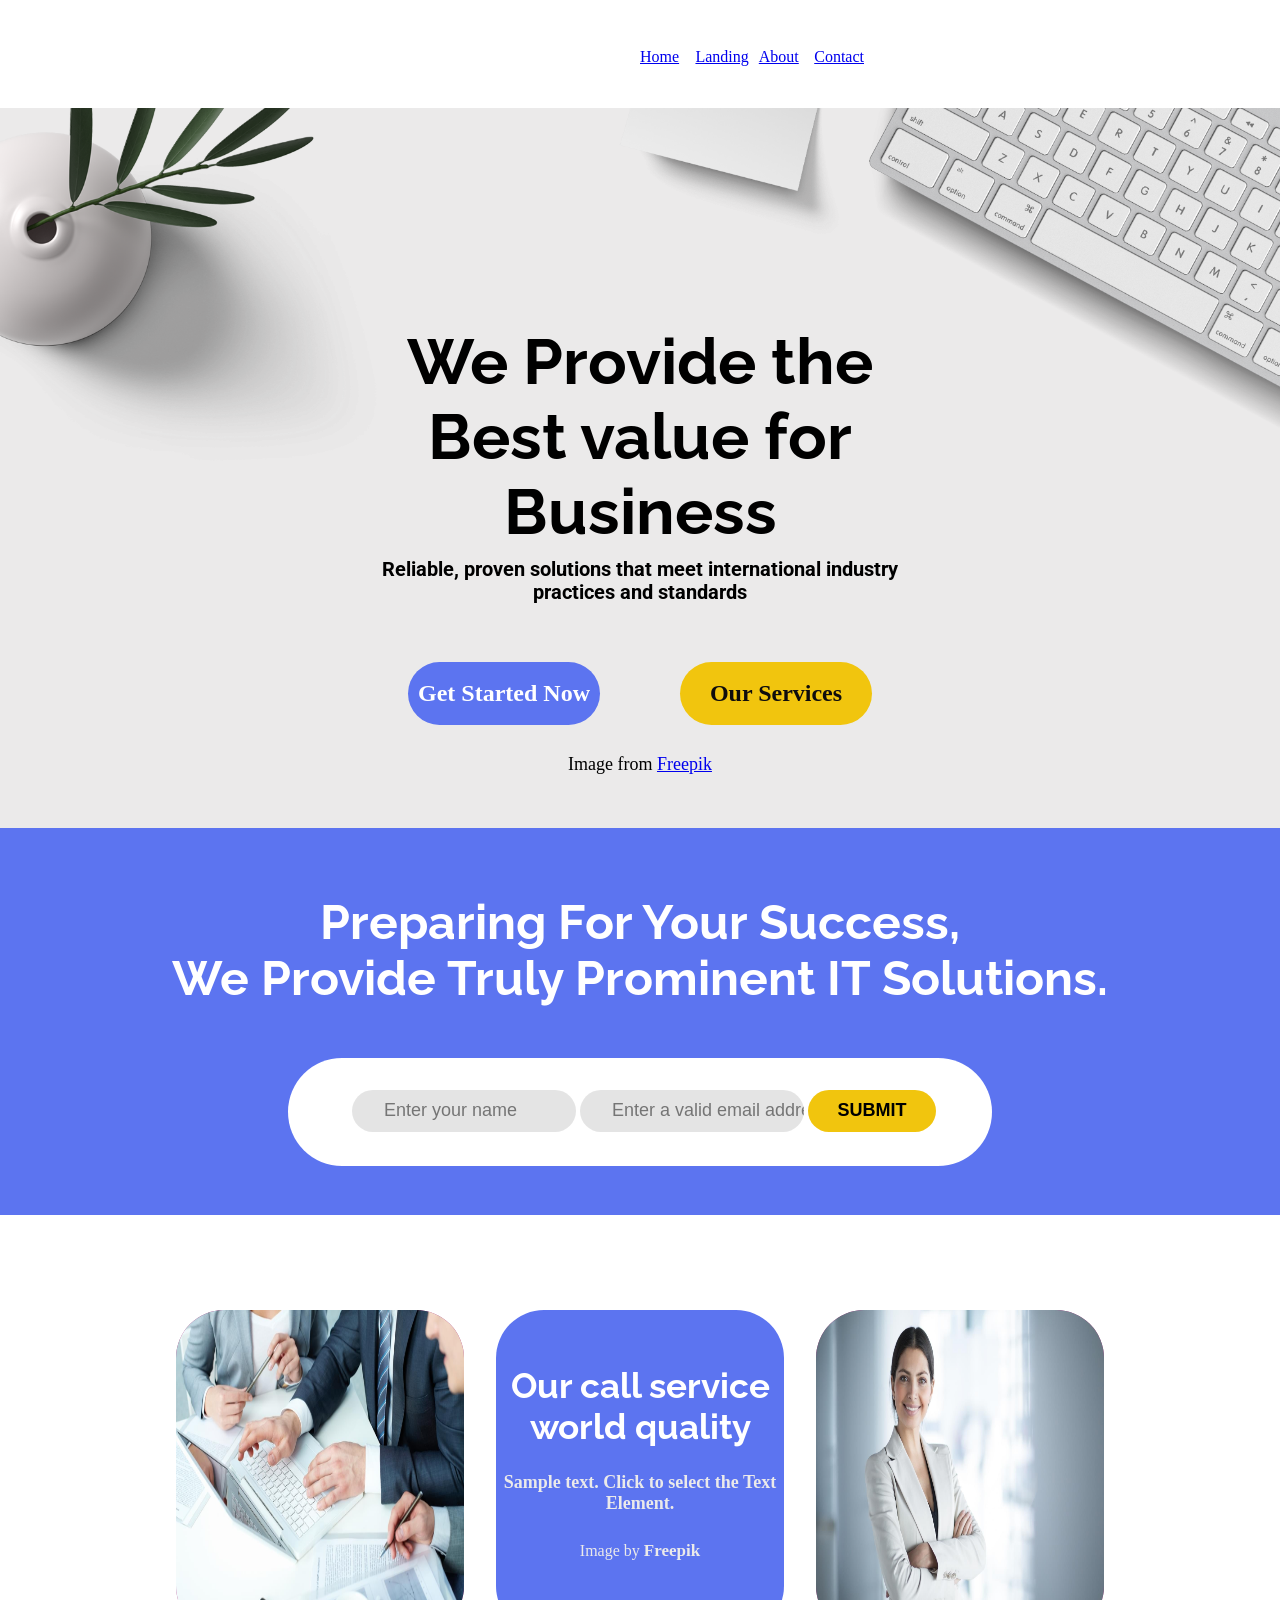
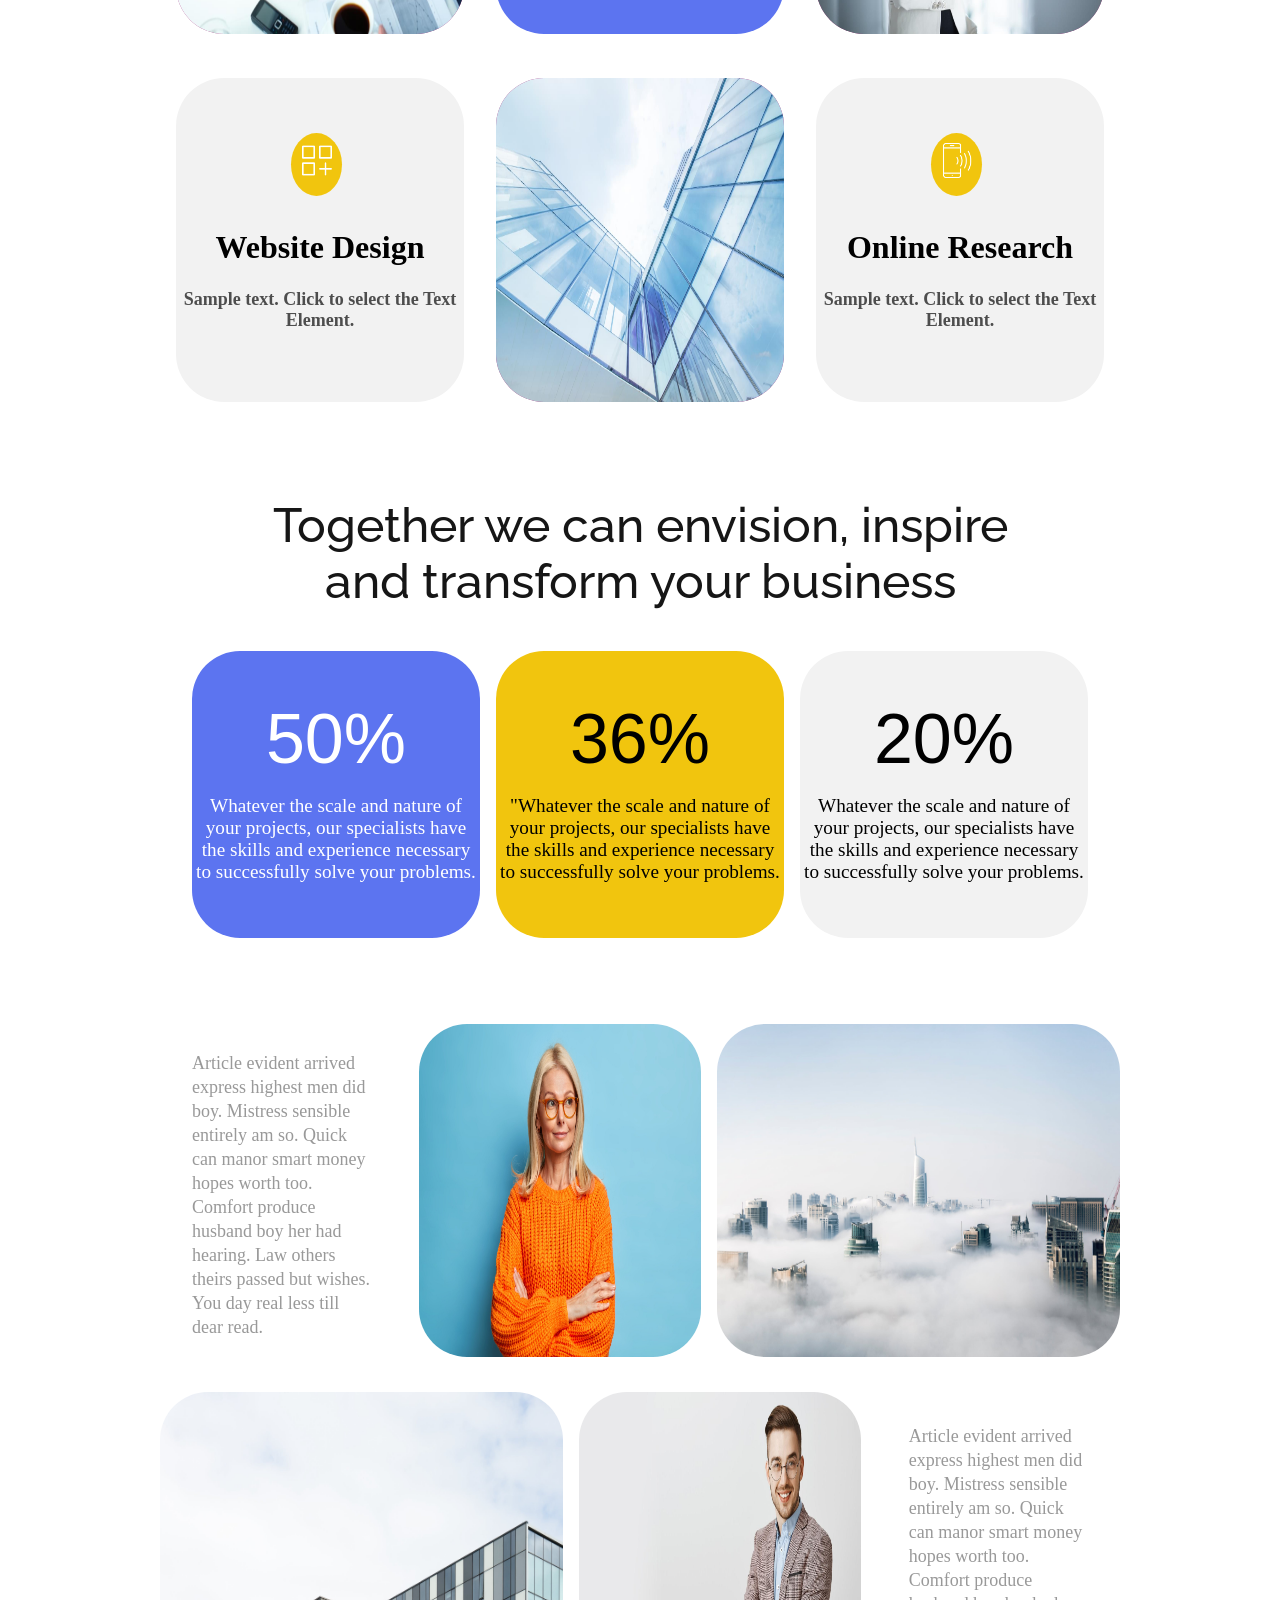
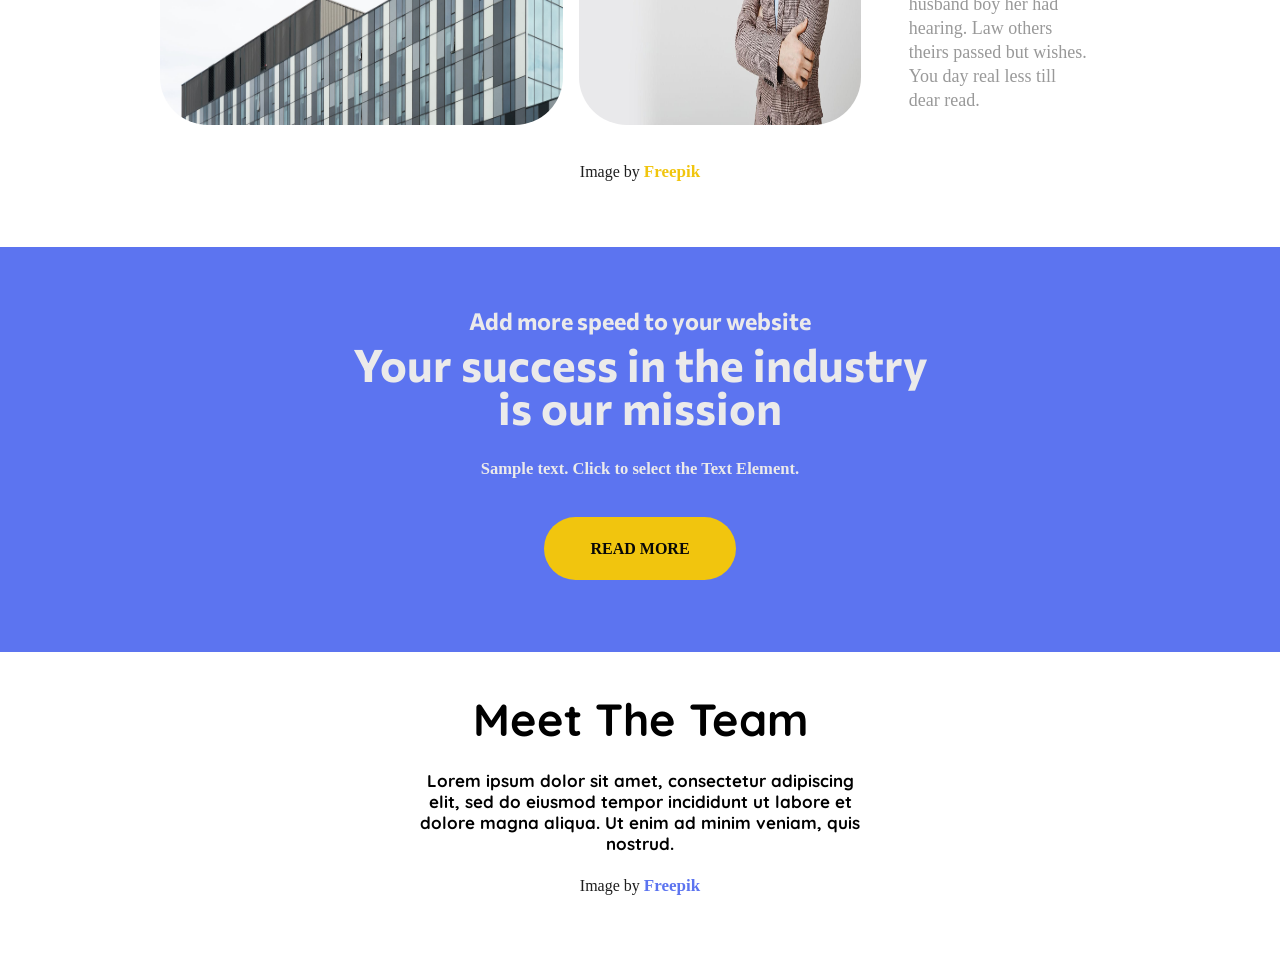
<file: index.html>
<!DOCTYPE html>
<html lang="en">
<head>
    <meta charset="UTF-8">
    <meta name="viewport" content="width=device-width, initial-scale=1.0">
    <title>page1</title>
    <meta http-equiv="refresh" content="5">
    <link rel="stylesheet" href="./index.css">
</head>
<body>
    <div class="page1">
        <div class="section1">
            <div class="link1">
                <a href="./home.html">Home</a> 
            </div>
            <div class="link1">
                 <a  href="./index.css">Landing</a>
            </div>
            <div class="link1">
                <a  href="./about.html">About</a> 
            </div>
            <div class="link1">
                <a href="./contact.html">Contact</a> 
            </div>
        </div>

        <div class="section2">
            <img class="img" src="./img1.png" alt="img" width="700">
            <div class="headings">
                <div class="h1">
                    <h1> We Provide the <br>Best value for <br>Business</h1>
                </div>
                <div class="h5">
                    <h5>Reliable, proven solutions that meet international industry <br> practices and standards</h5>
                </div>
                <div class="buttons">
                     <div class="button1">
                       <a class="href1" href="#">Get Started Now</a>
                    </div>
                  
                    <div class="button2"  >
                    <a class="href2" href="#">Our Services</a>
                    </div>
                </div>
                <div class="link2">
                    <p>Image from <a href="#">Freepik</a></p>
                </div>
                
            </div>
        </div>
    </div>
    <div class="page2">
        <div class="box1">
            <h4>Preparing For Your Success, <br>
            We Provide Truly Prominent IT Solutions.</h4>
        </div>
        <div class="box2">
            <input id="input1" type="text" placeholder="Enter your name">
            <input id="input2" type="text" placeholder="Enter a valid email address">
            <button id="submit" type="submit">SUBMIT</button>
        </div>
    </div>
    <div class="page3">
        <div class="bigbox">

            <div class="boxs">
                <img id="img1" src="./workers-considering-term-agreement.jpg" alt="">
            </div>

            <div id="b2" class="boxs">       
                    <h5 id="h51" >Our call service <br> world quality</h5>
                    <h6 id="h61" >Sample text. Click to select the Text <br> Element.</h6>
                     <p id="p2">Image by <a id="a1" href="https://www.magnific.com/photos/business">Freepik</a> </p>
            </div>

            <div class="boxs">
                <img id="img2" src="./smiling-female-business-leader-with-arms-crossed.jpg" alt="">
            </div>

            <div id="b4" class="boxs">
                <div class="color"> </div>
                <img  id="img3" src="./icon.png " alt="">
                <h5 id="h52" >Website Design</h5>
                <h6 id="h62" >Sample text. Click to select the Text <br> Element.</h6>
            </div>

            <div id="b5" class="boxs">
                <img id="img4" src="./box5.jpg" alt="">

            </div>
            <div id="b6" class="boxs">
                <div class="color"> </div>
                <img  id="img5" src="./contactless.png " alt="">
                <h5 id="h53" >Online Research</h5>
                <h6 id="h63" >Sample text. Click to select the Text <br> Element.</h6>
            </div>
        </div>
    </div>
    <div class="page4">
        
            <div id="p1">
                <h3 id="h31">Together we can envision, inspire <br> and transform your business</h3>
            </div>
            <div id="bigbox2">
                <div id="part1" class="parts">
                    <div class="g1">
                        <p>50%</p>
                    </div>
                    <div class="g2">
                        <p>Whatever the scale and nature of your projects, our specialists have the
                         skills and experience necessary to successfully solve your problems.</p>
                    </div>
                </div>
                <div id="part2" class="parts">
                        <div class="g1" style="color: black;">
                        <p>36%</p>
                    </div>
                    <div class="g2" style="color: black;">
                        <p>"Whatever the scale and nature of your projects, our specialists have the
                         skills and experience necessary to successfully solve your problems.</p>
                    </div>  
                </div>
                <div id="part3" class="parts" >
                    <div class="g1" style="color: black;">
                        <p>20%</p>
                    </div>
                    <div class="g2" style="color: black;">
                        <p>Whatever the scale and nature of your projects, our specialists have the
                         skills and experience necessary to successfully solve your problems.</p>
                    </div>
                </div>
            </div>
        
    </div>
    <div class="page5">   
        <div class="baba">
            <div id="Box1">
                Article evident arrived express highest men did boy. Mistress sensible entirely am so.
                 Quick can manor smart money hopes worth too. Comfort produce husband boy her had hearing.
                 Law others theirs passed but wishes. You day real less till dear read.
            </div>
            <div id="Box2">
                <img id="img7" src="./img7.jpg" alt="">
            </div>
            <div id="Box3">
                <img id="img8" src="./img8.jpeg" alt="">
            </div>
            <div id="Box4">
                <img id="img9" src="./img9.jpeg" alt="">
            </div>
            <div id="Box5">
                <img id="img10" src="./img10.jpg" alt="">
            </div>
            <div id="Box6">
                Article evident arrived express highest men did boy. Mistress sensible entirely am so.
                 Quick can manor smart money hopes worth too. Comfort produce husband boy her had hearing.
                 Law others theirs passed but wishes. You day real less till dear read.
            </div>
        </div>
        <div class="baba1">
            <p id="p3">Image by <a id="a2" href="https://www.magnific.com/photos/business">Freepik</a> </p>

        </div>
    </div>
    <div class="page6">
        <div class="section3">
            <div class="box3">
                <h3 id="h32">Add more speed to your website</h3>
            </div>
            <div class="box4">
                <h2 id="h21">Your success in the industry <br> is our mission</h2>
            </div>
            <div class="box5">
                <h5 id="h54">Sample text. Click to select the Text Element.</h5>
            </div>
            <div class="box6">
                <div class="button3">
                    <a class="href3" href="#">READ MORE</a>
                </div>
            </div>
        </div>
    </div>

    <div class="page7">
        <div class="section4">
            <div id="part4">
                <h2 id="h22">Meet The Team</h2>
            </div>
            <div id="part5">
                <h6 id="h64">Lorem ipsum dolor sit amet, consectetur adipiscing elit, sed do eiusmod tempor
                     incididunt ut labore et dolore magna aliqua. Ut enim ad minim veniam, quis nostrud.</h6>
            </div>
            <div id="part6">
                     <p id="p4">Image by <a id="a3" href="https://www.magnific.com/photos/business">Freepik</a> </p>
            </div>
        </div>
    </div>

    <!-- <div class="page8">
        <div class="bigbox1">
            <div class="part1">
                <div class="img1">
                    <img class="" src="./b5f9e7f9-f0cf-42fb-96c9-3156bc7d64a2.jpg" alt="">
                </div>
                <div class="boxs1">
                    <div class="sentens1">
                        <h6 class="h61">creative leader</h6>
                    </div>
                    <div class="sentens2">
                        <h5 class="h51">Bob Brown</h5>
                    </div>
                    <div class="sentens3">
                        <h6 class="h61">Glavi amet ritnisl libero molestie ante ut fringilla
                             purus eros quis glavrid from dolor amet iquam lorem bibendum</h6>
                    </div>
                    <div class="parts">
                        <div class="icon">
                            <img src="./facebook.png" alt="">
                        </div>
                        <div class="icon">
                            <img src="./twitter (1).png" alt="">
                        </div>
                        <div class="icon">
                            <img src="./instagram.png" alt="">
                        </div>
                    </div>
                </div>
            </div>
            <div class="part2">
                <div class="img1">
                    <img src="./13064dd8-b859-4a0d-8b5b-0944d529a9c2.jpg" alt="">
                </div>
                <div class="boxs1">
                    <div class="sentens1">
                        <h6 class="h61">sales manager</h6>
                    </div>
                    <div class="sentens2">
                        <h5 class="h51">Mary Smith </h5>
                    </div>
                    <div class="sentens3">
                        <h6 class="h61">Glavi amet ritnisl libero molestie ante ut fringilla
                             purus eros quis glavrid from dolor amet iquam lorem bibendum</h6>
                    </div>
                    <div class="parts">
                        <div class="icon">
                            <img src="./facebook.png" alt="">
                        </div>
                        <div class="icon">
                            <img src="./twitter (1).png" alt="">
                        </div>
                        <div class="icon">
                            <img src="./instagram.png" alt="">
                        </div>
                    </div>
                </div>
            </div> 
         <div class="part3">
                <div class="img1">
                    <img src="./pexels-photo-3758123.jpeg" alt="">
                </div>
                <div class="boxs1">
                    <div class="sentens1">
                        <h6 class="h61">sales manager</h6>
                    </div>
                    <div class="sentens2">
                        <h5 class="h51">Serge Scavo</h5>
                    </div>
                    <div class="sentens3">
                        <h6 class="h61">Glavi amet ritnisl libero molestie ante ut fringilla
                             purus eros quis glavrid from dolor amet iquam lorem bibendum</h6>
                    </div>
                    <div class="parts">
                        <div class="icon">
                            <img src="./facebook.png" alt="">
                        </div>
                        <div class="icon">
                            <img src="./twitter (1).png" alt="">
                        </div>
                        <div class="icon">
                            <img src="./instagram.png" alt="">
                        </div>
                    </div>
                </div>
            </div> 
           <div class="part4">
                <div class="img1">
                    <img src="./595119f1-6ce3-edb5-2421-cc21a4b24655.jpeg" alt="">
                </div>
                <div class="boxs1">
                    <div class="sentens1">
                        <h6 class="h61">sales manager</h6>
                    </div>
                    <div class="sentens2">
                        <h5 class="h51">Lora Smith </h5>
                    </div>
                    <div class="sentens3">
                        <h6 class="h61">Glavi amet ritnisl libero molestie ante ut fringilla
                             purus eros quis glavrid from dolor amet iquam lorem bibendum</h6>
                    </div>
                    <div class="parts">
                        <div class="icon">
                            <img src="./facebook.png" alt="">
                        </div>
                        <div class="icon">
                            <img src="./twitter (1).png" alt="">
                        </div>
                        <div class="icon">
                            <img src="./instagram.png" alt="">
                        </div>
                    </div>
                </div>
            </div>
        </div>
    </div>

    <div class="page9">

    </div> -->
</body>
</html>
</file>
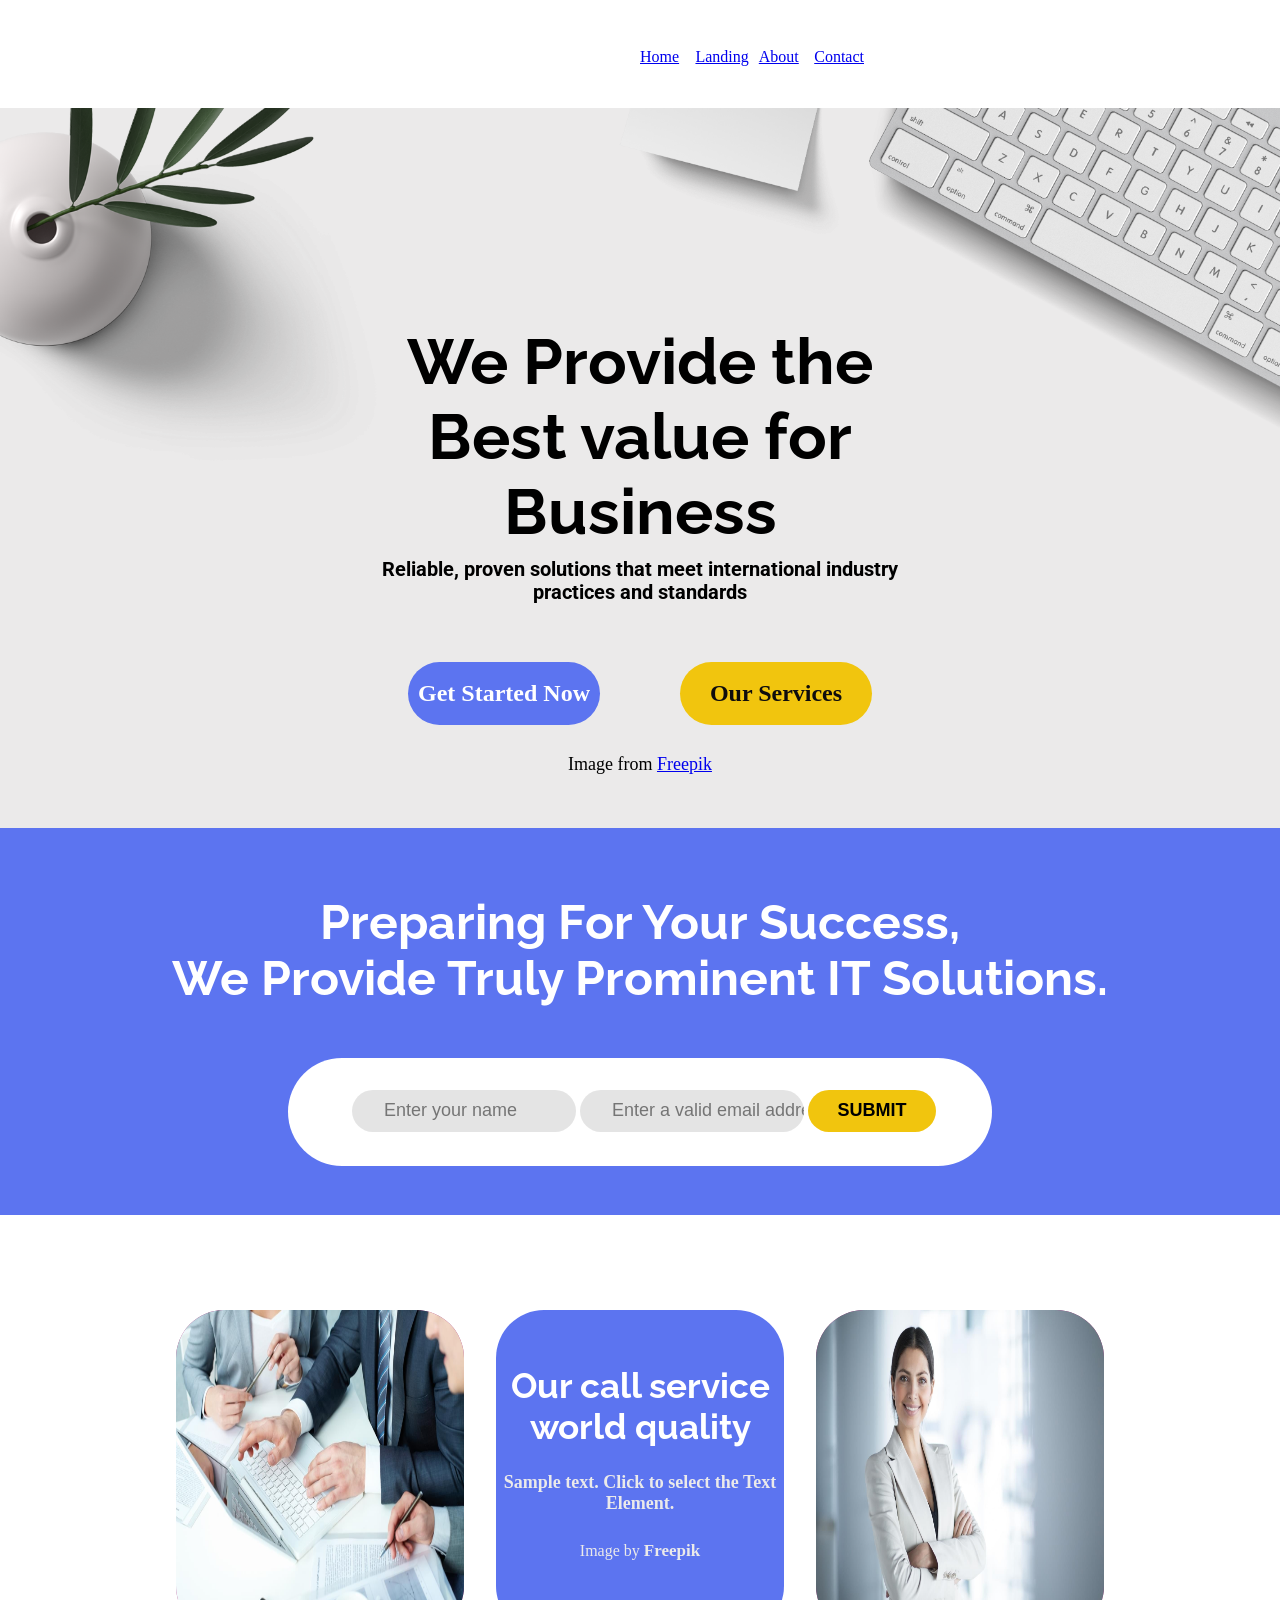
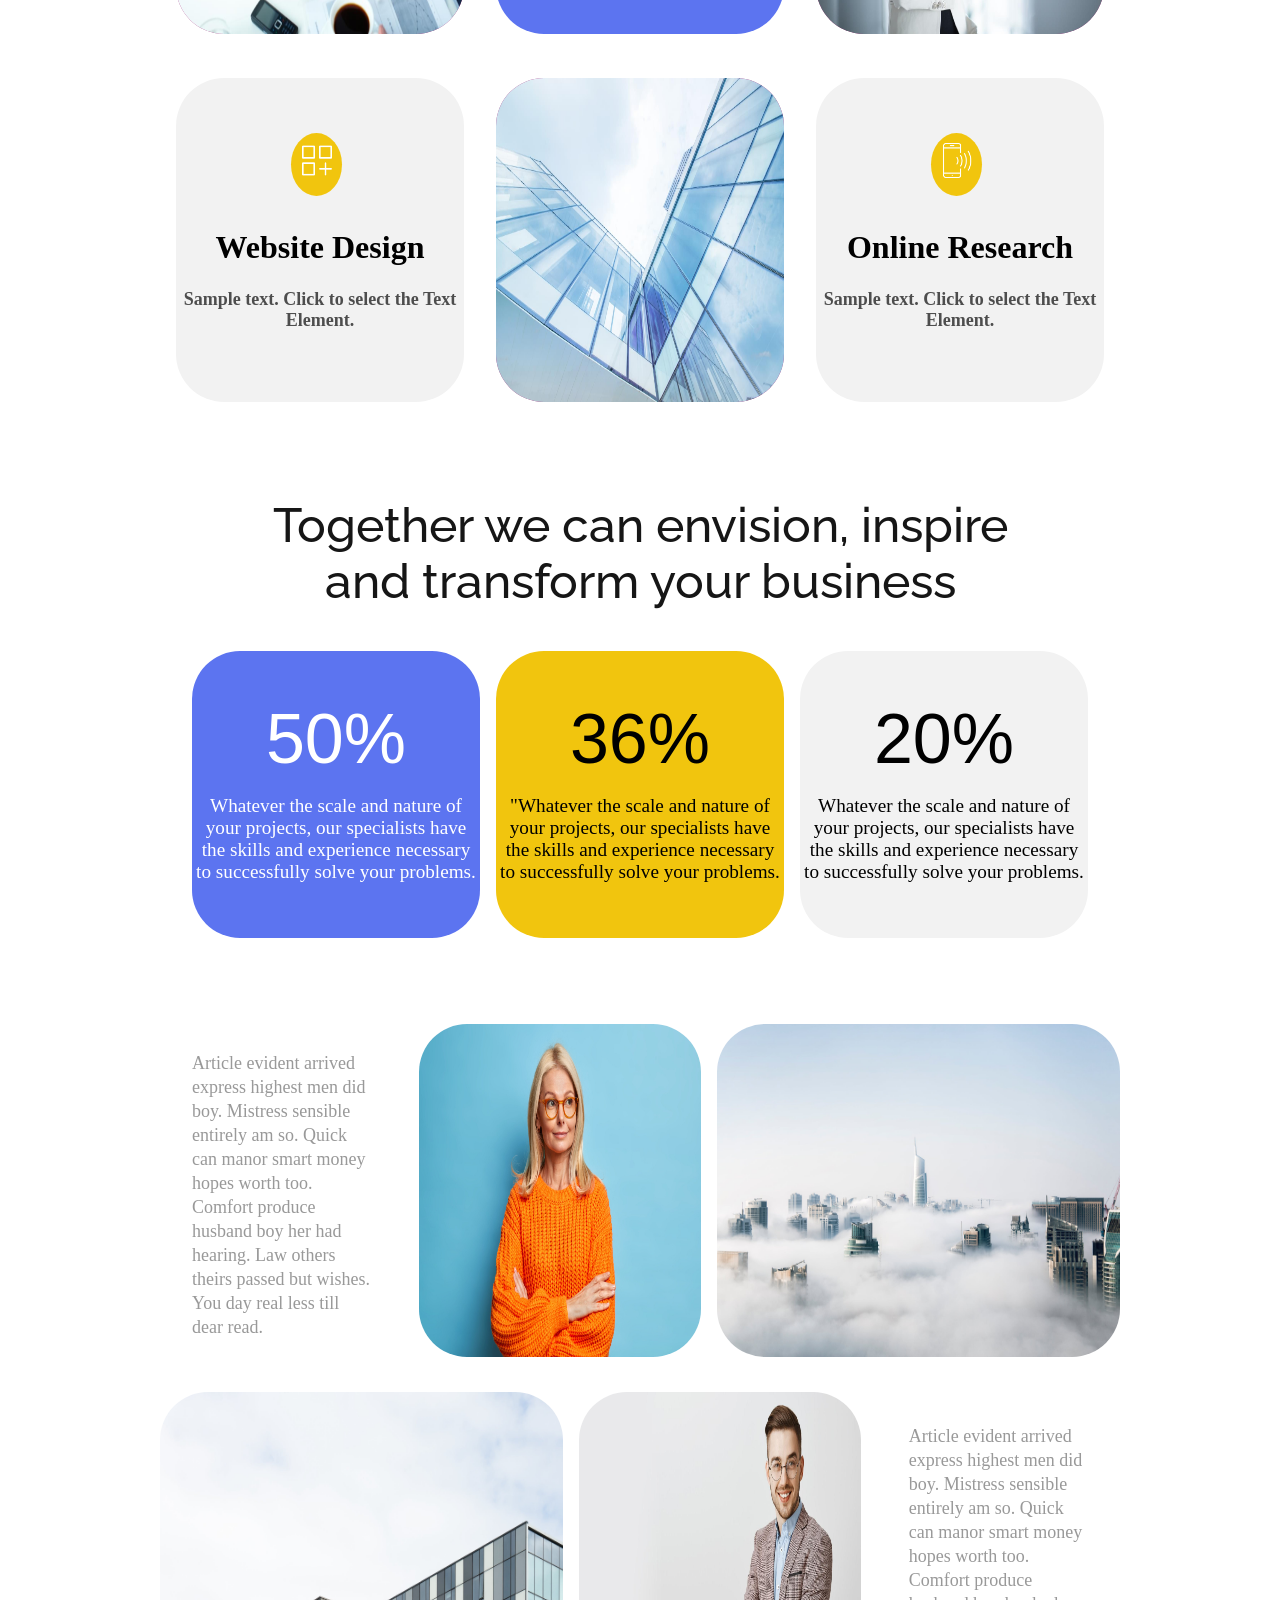
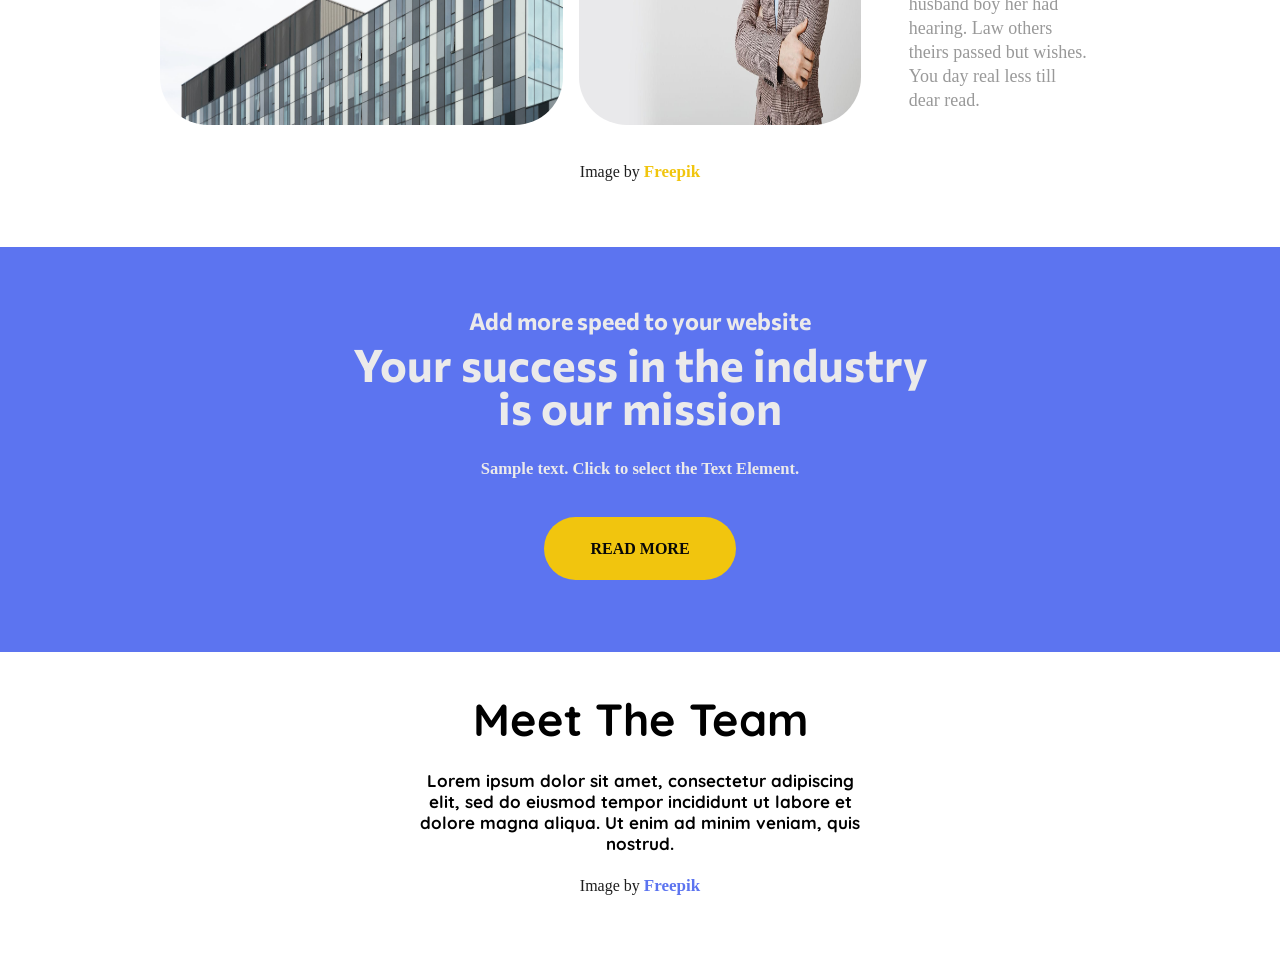
<file: landing.html>
<!DOCTYPE html>
<html lang="en">
<head>
    <meta charset="UTF-8">
    <meta name="viewport" content="width=device-width, initial-scale=1.0">
    <title>page1</title>
    <meta http-equiv="refresh" content="5">
    <link rel="stylesheet" href="./index.css">
</head>
<body>
    <div class="page1">
        <div class="section1">
            <div class="link1">
                <a href="./home.html">Home</a> 
            </div>
            <div class="link1">
                 <a  href="./landing.html">Landing</a>
            </div>
            <div class="link1">
                <a  href="./about.html">About</a> 
            </div>
            <div class="link1">
                <a href="./contact.html">Contact</a> 
            </div>
        </div>

        <div class="section2">
            <img class="img" src="./img1.png" alt="img" width="700">
            <div class="headings">
                <div class="h1">
                    <h1> We Provide the <br>Best value for <br>Business</h1>
                </div>
                <div class="h5">
                    <h5>Reliable, proven solutions that meet international industry <br> practices and standards</h5>
                </div>
                <div class="buttons">
                     <div class="button1">
                       <a class="href1" href="#">Get Started Now</a>
                    </div>
                  
                    <div class="button2"  >
                    <a class="href2" href="#">Our Services</a>
                    </div>
                </div>
                <div class="link2">
                    <p>Image from <a href="#">Freepik</a></p>
                </div>
                
            </div>
        </div>
    </div>
    <div class="page2">
        <div class="box1">
            <h4>Preparing For Your Success, <br>
            We Provide Truly Prominent IT Solutions.</h4>
        </div>
        <div class="box2">
            <input id="input1" type="text" placeholder="Enter your name">
            <input id="input2" type="text" placeholder="Enter a valid email address">
            <button id="submit" type="submit">SUBMIT</button>
        </div>
    </div>
    <div class="page3">
        <div class="bigbox">

            <div class="boxs">
                <img id="img1" src="./workers-considering-term-agreement.jpg" alt="">
            </div>

            <div id="b2" class="boxs">       
                    <h5 id="h51" >Our call service <br> world quality</h5>
                    <h6 id="h61" >Sample text. Click to select the Text <br> Element.</h6>
                     <p id="p2">Image by <a id="a1" href="https://www.magnific.com/photos/business">Freepik</a> </p>
            </div>

            <div class="boxs">
                <img id="img2" src="./smiling-female-business-leader-with-arms-crossed.jpg" alt="">
            </div>

            <div id="b4" class="boxs">
                <div class="color"> </div>
                <img  id="img3" src="./icon.png " alt="">
                <h5 id="h52" >Website Design</h5>
                <h6 id="h62" >Sample text. Click to select the Text <br> Element.</h6>
            </div>

            <div id="b5" class="boxs">
                <img id="img4" src="./box5.jpg" alt="">

            </div>
            <div id="b6" class="boxs">
                <div class="color"> </div>
                <img  id="img5" src="./contactless.png " alt="">
                <h5 id="h53" >Online Research</h5>
                <h6 id="h63" >Sample text. Click to select the Text <br> Element.</h6>
            </div>
        </div>
    </div>
    <div class="page4">
        
            <div id="p1">
                <h3 id="h31">Together we can envision, inspire <br> and transform your business</h3>
            </div>
            <div id="bigbox2">
                <div id="part1" class="parts">
                    <div class="g1">
                        <p>50%</p>
                    </div>
                    <div class="g2">
                        <p>Whatever the scale and nature of your projects, our specialists have the
                         skills and experience necessary to successfully solve your problems.</p>
                    </div>
                </div>
                <div id="part2" class="parts">
                        <div class="g1" style="color: black;">
                        <p>36%</p>
                    </div>
                    <div class="g2" style="color: black;">
                        <p>"Whatever the scale and nature of your projects, our specialists have the
                         skills and experience necessary to successfully solve your problems.</p>
                    </div>  
                </div>
                <div id="part3" class="parts" >
                    <div class="g1" style="color: black;">
                        <p>20%</p>
                    </div>
                    <div class="g2" style="color: black;">
                        <p>Whatever the scale and nature of your projects, our specialists have the
                         skills and experience necessary to successfully solve your problems.</p>
                    </div>
                </div>
            </div>
        
    </div>
    <div class="page5">   
        <div class="baba">
            <div id="Box1">
                Article evident arrived express highest men did boy. Mistress sensible entirely am so.
                 Quick can manor smart money hopes worth too. Comfort produce husband boy her had hearing.
                 Law others theirs passed but wishes. You day real less till dear read.
            </div>
            <div id="Box2">
                <img id="img7" src="./img7.jpg" alt="">
            </div>
            <div id="Box3">
                <img id="img8" src="./img8.jpeg" alt="">
            </div>
            <div id="Box4">
                <img id="img9" src="./img9.jpeg" alt="">
            </div>
            <div id="Box5">
                <img id="img10" src="./img10.jpg" alt="">
            </div>
            <div id="Box6">
                Article evident arrived express highest men did boy. Mistress sensible entirely am so.
                 Quick can manor smart money hopes worth too. Comfort produce husband boy her had hearing.
                 Law others theirs passed but wishes. You day real less till dear read.
            </div>
        </div>
        <div class="baba1">
            <p id="p3">Image by <a id="a2" href="https://www.magnific.com/photos/business">Freepik</a> </p>

        </div>
    </div>
    <div class="page6">
        <div class="section3">
            <div class="box3">
                <h3 id="h32">Add more speed to your website</h3>
            </div>
            <div class="box4">
                <h2 id="h21">Your success in the industry <br> is our mission</h2>
            </div>
            <div class="box5">
                <h5 id="h54">Sample text. Click to select the Text Element.</h5>
            </div>
            <div class="box6">
                <div class="button3">
                    <a class="href3" href="#">READ MORE</a>
                </div>
            </div>
        </div>
    </div>

    <div class="page7">
        <div class="section4">
            <div id="part4">
                <h2 id="h22">Meet The Team</h2>
            </div>
            <div id="part5">
                <h6 id="h64">Lorem ipsum dolor sit amet, consectetur adipiscing elit, sed do eiusmod tempor
                     incididunt ut labore et dolore magna aliqua. Ut enim ad minim veniam, quis nostrud.</h6>
            </div>
            <div id="part6">
                     <p id="p4">Image by <a id="a3" href="https://www.magnific.com/photos/business">Freepik</a> </p>
            </div>
        </div>
    </div>

    <!-- <div class="page8">
        <div class="bigbox1">
            <div class="part1">
                <div class="img1">
                    <img class="" src="./b5f9e7f9-f0cf-42fb-96c9-3156bc7d64a2.jpg" alt="">
                </div>
                <div class="boxs1">
                    <div class="sentens1">
                        <h6 class="h61">creative leader</h6>
                    </div>
                    <div class="sentens2">
                        <h5 class="h51">Bob Brown</h5>
                    </div>
                    <div class="sentens3">
                        <h6 class="h61">Glavi amet ritnisl libero molestie ante ut fringilla
                             purus eros quis glavrid from dolor amet iquam lorem bibendum</h6>
                    </div>
                    <div class="parts">
                        <div class="icon">
                            <img src="./facebook.png" alt="">
                        </div>
                        <div class="icon">
                            <img src="./twitter (1).png" alt="">
                        </div>
                        <div class="icon">
                            <img src="./instagram.png" alt="">
                        </div>
                    </div>
                </div>
            </div>
            <div class="part2">
                <div class="img1">
                    <img src="./13064dd8-b859-4a0d-8b5b-0944d529a9c2.jpg" alt="">
                </div>
                <div class="boxs1">
                    <div class="sentens1">
                        <h6 class="h61">sales manager</h6>
                    </div>
                    <div class="sentens2">
                        <h5 class="h51">Mary Smith </h5>
                    </div>
                    <div class="sentens3">
                        <h6 class="h61">Glavi amet ritnisl libero molestie ante ut fringilla
                             purus eros quis glavrid from dolor amet iquam lorem bibendum</h6>
                    </div>
                    <div class="parts">
                        <div class="icon">
                            <img src="./facebook.png" alt="">
                        </div>
                        <div class="icon">
                            <img src="./twitter (1).png" alt="">
                        </div>
                        <div class="icon">
                            <img src="./instagram.png" alt="">
                        </div>
                    </div>
                </div>
            </div> 
         <div class="part3">
                <div class="img1">
                    <img src="./pexels-photo-3758123.jpeg" alt="">
                </div>
                <div class="boxs1">
                    <div class="sentens1">
                        <h6 class="h61">sales manager</h6>
                    </div>
                    <div class="sentens2">
                        <h5 class="h51">Serge Scavo</h5>
                    </div>
                    <div class="sentens3">
                        <h6 class="h61">Glavi amet ritnisl libero molestie ante ut fringilla
                             purus eros quis glavrid from dolor amet iquam lorem bibendum</h6>
                    </div>
                    <div class="parts">
                        <div class="icon">
                            <img src="./facebook.png" alt="">
                        </div>
                        <div class="icon">
                            <img src="./twitter (1).png" alt="">
                        </div>
                        <div class="icon">
                            <img src="./instagram.png" alt="">
                        </div>
                    </div>
                </div>
            </div> 
           <div class="part4">
                <div class="img1">
                    <img src="./595119f1-6ce3-edb5-2421-cc21a4b24655.jpeg" alt="">
                </div>
                <div class="boxs1">
                    <div class="sentens1">
                        <h6 class="h61">sales manager</h6>
                    </div>
                    <div class="sentens2">
                        <h5 class="h51">Lora Smith </h5>
                    </div>
                    <div class="sentens3">
                        <h6 class="h61">Glavi amet ritnisl libero molestie ante ut fringilla
                             purus eros quis glavrid from dolor amet iquam lorem bibendum</h6>
                    </div>
                    <div class="parts">
                        <div class="icon">
                            <img src="./facebook.png" alt="">
                        </div>
                        <div class="icon">
                            <img src="./twitter (1).png" alt="">
                        </div>
                        <div class="icon">
                            <img src="./instagram.png" alt="">
                        </div>
                    </div>
                </div>
            </div>
        </div>
    </div>

    <div class="page9">

    </div> -->
</body>
</html>
</file>
<file: index.css>
/* @import url('https://fonts.googleapis.com/css2?family=Open+Sans:ital,wght@0,300..800;1,300..800&family=Raleway:ital,wght@0,100..900;1,100..900&family=Roboto:wght@200&display=swap'); */
/* @import url("https://fonts.googleapis.com/css2?family=Open+Sans:ital,wght@0,300..800;1,300..800&family=Raleway:ital,wght@0,200;1,200&family=Roboto:wght@200&display=swap"); */
/* @import url('https://fonts.googleapis.com/css2?family=Commissioner:wght@100..900&family=Open+Sans:ital,wght@0,300..800;1,300..800&family=Roboto:wght@200&display=swap'); */
/* @import url('https://fonts.googleapis.com/css2?family=Commissioner:wght@200&family=Open+Sans:ital,wght@0,300..800;1,300..800&family=Raleway:ital,wght@0,200;1,200&family=Roboto:wght@200&display=swap'); */
@import url('https://fonts.googleapis.com/css2?family=Commissioner:wght@200&family=Open+Sans:ital,wght@0,300..800;1,300..800&family=Quicksand:wght@300&family=Raleway:ital,wght@0,200;1,200&family=Roboto:wght@200&display=swap');


* {
  margin: 0;
  padding: 0;
  box-sizing: border-box;
}

.page1 {
  width: 100%;
  height: 92vh;
  /* background-color: aqua; */
  display: flex;
  flex-direction: column;

  .section1 {
    width: 25%;
    height: 12vh;
    /* background-color: aquamarine; */
    display: flex;
    gap: 10px;
    padding: 3rem;
    margin-left: 37rem;

    .link1 {
      width: calc(100% / 4);
      height: 100%;
      /* background-color: black; */
    }
  }
  .section2 {
    /* width: 100%; */
    height: 80vh;
    display: flex;
    flex-direction: column;
    align-items: center;
    background-color: #ebeaea;
    position: relative;

    .img {
      width: 100%;
      background-image: url(img1.png);
      background-position: center;
      background-size: cover;
      object-fit: cover;
    }

    .headings {
      width: 50%;
      height: 60vh;
      /* background-color: black;  */
      display: flex;
      flex-direction: column;
      /* justify-content: center;    */
      /* align-content: center; */
      position: absolute;
      top: 30%;
      left: 50%;
      transform: translate(-50%);

      .h1 {
        width: 100%;
        height: 26vh;
        /* background-color: antiquewhite; */
        text-align: center;
        font-size: xx-large;
        font-family: "Raleway", sans-serif;
        /* font-weight: 700; */
      }
      .h5 {
        width: 100%;
        height: 10vh;
        /* background-color: brown; */
        text-align: center;
        font-family: "Roboto", sans-serif;
        /* font-family: "Raleway", sans-serif; */
        font-size: x-large;
      }
      .buttons {
        width: 100%;
        height: 10vh;
        /* background-color: blue; */
        display: flex;
        gap: 5rem;
        flex-direction: row;
        justify-content: center;
        align-items: center;

        .button1 {
          width: 15vw;
          height: 7vh;
          display: flex;
          flex-direction: column;
          text-align: center;
          justify-content: center;
          align-items: center;
          font-size: x-large;
          font-weight: 550;
          border-radius: 3rem 3rem 3rem 3rem;
          background-color: rgb(92, 116, 240);

          .href1 {
            color: white;
            text-decoration: none;
          }
        }
        .button2 {
          width: 15vw;
          height: 7vh;
          display: flex;
          flex-direction: column;
          text-align: center;
          justify-content: center;
          align-items: center;
          font-size: x-large;
          background-color: rgb(241, 197, 14);
          border-radius: 3rem 3rem 3rem 3rem;
          font-weight: 550;

          .href2 {
            color: rgb(15, 13, 13);
            text-decoration: none;
          }
        }
      }
      .link2 {
        width: 100%;
        height: 10vh;
        padding-top: 1rem;
        /* background-color: cadetblue; */
        display: flex;
        justify-content: center;
        font-size: large;
      }
    }
  }
}

.page2 {
  width: 100%;
  height: 43vh;
  background-color: rgb(92, 116, 240);
  display: flex;
    flex-direction: column;
    justify-content: center;
    align-items: center;

  .box1 {
    width: 100%;
    height: 20vh;
    color: #ffffff;
    text-align: center;
    font-size: 3rem;
     font-family: "Raleway", sans-serif; 
   /* font-family: "Raleway", sans-serif; */
    padding-top: 1rem;
  }
  .box2{
    width: 55%;
    height: 12vh;
    background-color: rgb(255, 255, 255);
    border-radius: 6rem;
    padding-top: 2rem;
    padding-bottom: 1rem;
    /* padding-right: 1rem; */
    padding-left: 4rem;
    /* padding: auto;     */

    #input1{
      width: 35%;
      height: 70%;
      background-color: rgba(213, 213, 213, 0.644);
      border-radius: 7rem;
      padding-left:2rem;
      font-size: large;
      border: 0;

    }
    #input2{
      width: 35%;
      height: 70%;
      background-color: rgba(213, 213, 213, 0.644);
      border-radius: 7rem;
      padding-left:2rem;
      font-size: large;
      border: 0;

    }
    #submit{
      width: 20%;
      height: 70%;
      background-color:rgb(241, 197, 14) ;
      border-radius: 7rem;
      font-size: large;
      font-weight: 600;
      border: 0;

    }

  }
}

.page3{
  width: 100%;
  height: 98vh;
  /* background-color: rgb(149, 22, 22); */
  display: flex;
  flex-direction: row;
  justify-content: center;
  align-items: center;

  .bigbox{
    width: 75%;
    height: 80%;
    /* background-color: aqua; */
    display: flex;
    flex-wrap: wrap;
    gap: 2rem;
    justify-content: space-between;
    justify-content: center;
    align-items: center;
    /* padding-top: 1rem; */

    .boxs{
      width: 30%;
      height:36vh;
      background-color: rgb(165, 42, 126);
      border-radius: 3rem;
      position: relative;
      

      
    }
   #img1{
        width: 100%;
        height: 100%;
        background-image: url(./workers-considering-term-agreement.jpg);
        border-radius: 3rem;
   }

   #b2{
      background-color: rgb(92, 116, 240);

         #h51{
         text-align: center;
         font-size: 35px;
         padding-top: 55px;
         color: #ffffff;
         font-family: "Raleway", sans-serif;
         }
         #h61{
          width: 100%;
          height: 20%;
          /* background-color: aqua; */
          text-align: center;
          font-size: medium;
          padding-top: 25px;
          font-size: 18px;
          color: #ebeaea;
         }
         #p2{
          width: 100%;
          height: 20%;
          text-align: center;
          font-size: medium;
          padding-top: 30px;
          color: #ebeaea;
          #a1{
            color: #ebeaea;
            font-size: 17px;
            font-weight: 700;
            text-decoration: none;
          }
         }

   }
          #img2{
               width: 100%;
                 height: 100%;
                 background-image: url(./workers-considering-term-agreement.jpg);
                  border-radius: 3rem;
           }
          
         

            #img3{
             width: 12%;
             /* padding-left: 3rem; */
             position: absolute;
             top:20%;
             left: 43%; 
             position: relative;
           } 
           .color{
                 width: 4vw;
                 height: 7vh;
                 background-color:rgb(241, 197, 14) ;
                 position: absolute;
                 top: 17%;
                 left: 40%;
                 border-radius: 50%;
           }
           #h52{
            width: 100%;
            height: 5vh;
            /* background-color: rgb(170, 66, 66); */
            font-size: xx-large;
            text-align: center;
            padding-top: 6rem;
           }

           #b4{
            background-color: rgb(242, 242, 242);
                

            #img3{
             width: 12%;
             /* padding-left: 3rem; */
             position: absolute;
             top:20%;
             left: 43%; 
             position: relative;
           } 
           .color{
                 width: 4vw;
                 height: 7vh;
                 background-color:rgb(241, 197, 14) ;
                 position: absolute;
                 top: 17%;
                 left: 40%;
                 border-radius: 50%;
           }
           #h52{
            width: 100%;
            height: 5vh;
            /* background-color: rgb(170, 66, 66); */
            font-size: xx-large;
            text-align: center;
            padding-top: 7rem;
           }
           #h62{
            width: 100%;
          height: 20%;
          text-align: center;
          font-size: medium;
          padding-top: 60px;
          font-size: 18px;
          color: #4d4d4d;
           }

           }
           
           #b5{
             #img4{
              width: 100%;
                 height: 100%;
                 background-image: url(./box5.jpg);
                  border-radius: 3rem;
             }
           }

           #b6{
            background-color: rgb(242, 242, 242);
                

            #img5{
             width: 12%;
             /* padding-left: 3rem; */
             position: absolute;
             top:20%;
             left: 43%; 
             position: relative;
           } 
           .color{
                 width: 4vw;
                 height: 7vh;
                 background-color:rgb(241, 197, 14) ;
                 position: absolute;
                 top: 17%;
                 left: 40%;
                 border-radius: 50%;
           }
           #h53{
            width: 100%;
            height: 5vh;
            /* background-color: rgb(170, 66, 66); */
            font-size: xx-large;
            text-align: center;
            padding-top: 7rem;
           }
           #h63{
            width: 100%;
          height: 20%;
          text-align: center;
          font-size: medium;
          padding-top: 60px;
          font-size: 18px;
          color: #4d4d4d;
           }


           }
  }
}

.page4{
  width: 100%;
  height: 50vh;
  /* background-color: aquamarine; */
  display: flex;
  flex-direction: column;
  justify-content: center;
      align-items: center;

  
    #p1{
      
    width: 100%;
    height: 15vh;
    background-color: #ffffff;

      #h31{
        width: 100%;
        height: 100%;
         font-family: "Raleway", sans-serif;
         font-size: 3rem;
         text-align: center;
         font-weight:500;
         color: rgba(22, 22, 22);
      }
    }

    #bigbox2{
      padding-top: 2rem;
      width: 70%;
      height: 40vh;
      /* background-color: burlywood; */
      display: flex;
      gap: 1rem;

      .parts{
        width: calc(100% /3);
        height: 97%;
        border-radius: 3rem;
      }
      #part1{
      background-color: rgb(92, 116, 240);
        .g1{
          text-align: center;
          font-size: 70px;
          font-family: 'Franklin Gothic Medium', 'Arial Narrow', Arial, sans-serif;
          color: #ffffff;    
          padding-top: 3rem;
          padding-bottom: 1rem;
        }
        .g2{
          text-align: center;
          font-size: larger;
          color: #ffffff;    

        }
      }
      #part2{
      background-color:rgb(241, 197, 14) ;
       .g1{
          text-align: center;
          font-size: 70px;
          font-family: 'Franklin Gothic Medium', 'Arial Narrow', Arial, sans-serif;
          color: #ffffff;    
          padding-top: 3rem;
          padding-bottom: 1rem;
        }
        .g2{
          text-align: center;
          font-size: larger;
          color: #ffffff;    

        }
      }
      #part3{
      background-color: rgb(242, 242, 242);
       .g1{
          text-align: center;
          font-size: 70px;
          font-family: 'Franklin Gothic Medium', 'Arial Narrow', Arial, sans-serif;
          color: #ffffff;    
          padding-top: 3rem;
          padding-bottom: 1rem;
        }
        .g2{
          text-align: center;
          font-size: larger;
          color: #ffffff;    

        }
      }
    }
  
}
.page5{
  width: 100%;
  height: 100vh;
  display: flex;
  flex-direction: column;
  justify-content: center;
  align-items: center;
  

  
    .baba{
      width: 75%;
      height: 80vh;
      display: flex;
      justify-content: center;
      align-items: center;
      gap: 1rem;  
      flex-wrap: wrap;

          #Box1{
            width: 19vw;
            height: 38vh;
            /* background-color: aqua; */
            border-radius: 3rem;
            text-align:start;
            font-size: 18px;
            padding: 2rem;
            line-height: 24px;
            color: #999999 ;
          }
          #Box2{
            width: 22vw;
            height: 37vh;
          #img7{
            width: 100%;
            height: 100%;
            background-image: url(./img7.jpg);
            border-radius: 3rem;
          }
          }
          #Box3{
            width: 42%;
            height: 37vh;
          #img8{
            width: 100%;
            height: 100%;
            background-image: url(./img8.jpeg);
            border-radius: 3rem;
          }
          }
          #Box4{
            width: 42%;
            height: 37vh;
          #img9{
            width: 100%;
            height: 100%;
            background-image: url(./img9.jpeg);
            border-radius: 3rem;
          }
          }
          #Box5{
            width: 22vw;
            height: 37vh;
          #img10{
            width: 100%;
            height: 100%;
            background-image: url(./img10.jpg);
            border-radius: 3rem;
          }
          }
          #Box6{
            width: 19vw;
            height: 37vh;
            /* background-color: rgb(55, 165, 165); */
            border-radius: 3rem;
            text-align:start;
            font-size: 18px;
            padding: 2rem;
            line-height: 24px;
            color: #999999 ;


          }
  
    }
    .baba1{
      #p3{
          width: 100%;
          height: 20%;
          text-align: center;
          font-size: medium;
          padding-top: 30px;
          color: #1e1e1e;
          #a2{
            color: rgb(241, 197, 14);
            font-size: 17px;
            font-weight: 700;
            text-decoration: none;
          }
         }
    }

}
.page6{
   width: 100%;
  height: 45vh;
  background-color: rgb(92, 116, 240);
  display: flex;
  flex-direction: column;
  justify-content: center;
  align-items: center;

    .section3{
      width: 50%;
      height: 32vh;
      /* background-color: #999999; */

      .box3{
        width: 100%;
        height: 4vh;
        /* background-color: aqua; */
        text-align: center;
        /* padding-bottom: 1rem; */
        font-size: 20px;
        color: #ebeaea;
          font-family: "Commissioner", sans-serif;
          /* padding-top: 1rem; */

      }
      .box4{
        width: 100%;
        height: 13vh;
        text-align: center;
        font-size: 30px;
        color: #ebeaea;
        line-height: 43px;
          font-family: "Commissioner", sans-serif;


      }
      .box5{
        width: 100%;
        height: 5vh;
        text-align: center;
        font-size: 20px;
        color: #ebeaea;

      }
      .box6{
        width: 100%;
        height: 10vh;
        /* background-color: blue; */
        display: flex;
        flex-direction: row;
        justify-content: center;
        align-items: center;

        .button3{
           /* width: 100%; */
           /* height: 10vh; */
           /* background-color: rgb(21, 183, 183); */
           width: 15vw;
          height: 7vh;
          display: flex;
          flex-direction: column;
          text-align: center;
          justify-content: center;
          align-items: center;
          font-size: x-large;
          background-color: rgb(241, 197, 14);
          border-radius: 3rem 3rem 3rem 3rem;
          font-weight: 550;
        
        .href3{
          color: rgb(8, 8, 8);
          font-size: medium;
          text-decoration: none;


        }
        }
      }
    }
}

.page7{
  width: 100%;
  height: 35vh;
  background-color: #ffffff;
  display: flex;
  justify-content: center;
  align-items: center;

  .section4{
    width: 40%;
    height: 30vh;
    /* background-color: aqua; */

    #part4{
      width: 100%;
      height: 7vh;
      /* background-color: #978f8f; */
      padding: 1rem;
      padding-bottom: 1rem;

      #h22{
        font-size: 45px;
        text-align: center;
        font-family: "Quicksand", sans-serif;

      }
    }
    #part5{
      width: 100%;
      height: 12vh;
      /* background-color: #bb6666; */
      padding: 2rem;

      #h64{
        font-size: 17px;
        text-align: center;
        font-family: "Quicksand", sans-serif;
      }
    }
    #part6{
      width: 100%;
      height: 5vh;

      #p4{
          width: 100%;
          height: 20%;
          text-align: center;
          font-size: medium;
          padding-top: 30px;
          color: #1e1e1e;
        #a3{
            color: rgb(92, 116, 240);
            font-size: 17px;
            font-weight: 700;
            text-decoration: none;
        }
      }
    }
  }
}

/* .page8{
  width: 100%;
  height: 90vh;
  background-color: #ffffff;
  display: flex;
  flex-direction: column;
  justify-content: center;
  align-items: center;

  .bigbox1{
    width: 73%;
    height: 72vh;
    background-color: aqua;
    display: flex;
    flex-direction: row;
    justify-content: center;
    align-items: center;
    flex-wrap: wrap;
    gap: 2rem;
    padding: 1rem;


    .part1{
      width:44%;
      height: 32vh;
      background-color: rgb(31, 107, 174);
      border-radius: 4rem;
      display: flex;
      flex-direction: row;
      justify-content: end;
      gap: 1rem;

      .img1{
        width: 35%;
        height:18vh;
        border-radius:50%;
        background-color: rgb(168, 96, 25);
        padding: 1rem;

        .im{
          width: 20%;
          height: 10%;
          padding: 1rem;
        }
      }
      .boxs1{
        width:18vw;
        height: 100%;
        background-color: blue;
        display: flex;
        flex-direction: column;
        


        .sentens1{
          width: 100%;
          height: 5vh;
          background-color: black;
          h61{
            font-size: 10px;
            color: brown;
            text-align: start;
          }
        }
        .sentens2{
          width: 100%;
          height: 6vh;
          background-color: cadetblue;
          .h51{
            font-size: 20px;
            color: red;
            text-align: start;
          }
        }
        .sentens3{
          width: 100%;
          height: 10vh;
          background-color: chocolate;
          .h61{
            font-size: 10px;
            color: red;
            text-align: start;
          }
        }
        .parts{
          width: 100%;
          height: 5vh;
          background-color: saddlebrown;
          display: flex;
          flex-direction: row;
          justify-content: start;
          gap: 1rem;
          .icon{
           img{
            width: 2vw;
            height: 2vw;
           }
          }
        }       
      }
    }
    .part2{
      width:33vw;
      height: 32vh;
      background-color: aliceblue;
      border-radius: 4rem;

      .img1{
        width: 10vw;
        height: 100%;
        border-radius: 50%;
        background-color: bisque;
      }
      .boxs1{
        width:15%;
        height: 100%;
        background-color: blue;
        display: flex;
        flex-direction: column;
        .sentens1{
          width: 100%;
          height: 3%;
          background-color: black;
          h61{
            font-size: 10px;
            color: brown;
            text-align: start;
          }
        }
        .sentens2{
          width: 100%;
          height: 3%;
          background-color: cadetblue;
          .h51{
            font-size: 20px;
            color: red;
            text-align: start;
          }
        }
        .sentens3{
          width: 100%;
          height: 5%;
          background-color: chocolate;
          .h61{
            font-size: 10px;
            color: red;
            text-align: start;
          }
        }
        .parts{
          width: 55%;
          height: 3%;
          background-color: saddlebrown;
          display: flex;
          flex-direction: row;
          justify-content: start;
          gap: 1rem;
        }
      }
    }
    .part3{
      width:33vw;
      height: 32vh;
      background-color: aliceblue;
      border-radius: 4rem;

      .img1{
        width: 10vw;
        height: 100%;
        border-radius: 50%;
        background-color: bisque;
      }
      .boxs1{
        width:15%;
        height: 100%;
        background-color: blue;
        display: flex;
        flex-direction: column;
        .sentens1{
          width: 100%;
          height: 3%;
          background-color: black;
          h61{
            font-size: 10px;
            color: brown;
            text-align: start;
          }
        }
        .sentens2{
          width: 100%;
          height: 3%;
          background-color: cadetblue;
          .h51{
            font-size: 20px;
            color: red;
            text-align: start;
          }
        }
        .sentens3{
          width: 100%;
          height: 5%;
          background-color: chocolate;
          .h61{
            font-size: 10px;
            color: red;
            text-align: start;
          }
        }
        .parts{
          width: 55%;
          height: 3%;
          background-color: saddlebrown;
          display: flex;
          flex-direction: row;
          justify-content: start;
          gap: 1rem;
        }
      }
    }
    .part4{
      width:33vw;
      height: 32vh;
      background-color: aliceblue;
      border-radius: 4rem;
      .img1{
        width: 10vw;
        height: 100%;
        border-radius: 50%;
        background-color: bisque;
      }
      .boxs1{
        width:15%;
        height: 100%;
        background-color: blue;
        display: flex;
        flex-direction: column;
        .sentens1{
          width: 100%;
          height: 3%;
          background-color: black;
          h61{
            font-size: 10px;
            color: brown;
            text-align: start;
          }
        }
        .sentens2{
          width: 100%;
          height: 3%;
          background-color: cadetblue;
         .h51{
          font-size: 20px;
            color: red;
            text-align: start;
         }
        }
        .sentens3{
          width: 100%;
          height: 5%;
          background-color: chocolate;
          .h61{
            font-size: 10px;
            color: red;
            text-align: start;
          }
        }
        .parts{
          width: 55%;
          height: 3%;
          background-color: saddlebrown;
          display: flex;
          flex-direction: row;
          justify-content: start;
          gap: 1rem;

        }
      }
    }
  }
} */
</file>
